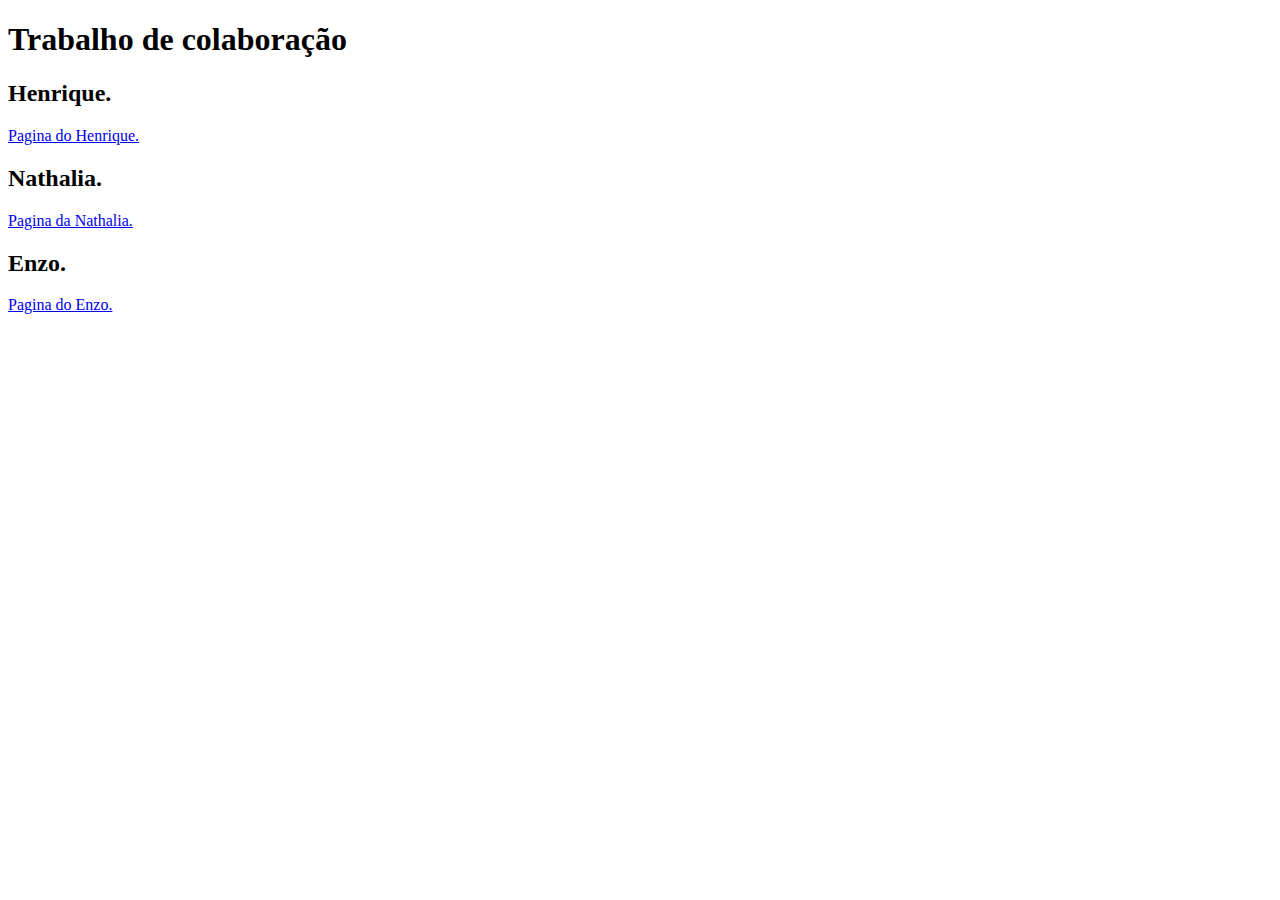
<file: index.html>
<!DOCTYPE html>
<html lang="pt-br">
<head>
    <meta charset="UTF-8">
    <meta name="viewport" content="width=device-width, initial-scale=1.0">
    <title>Document</title>
</head>
<body>
    <h1>Trabalho de colaboração</h1>
    <h2>Henrique.</h2>
    <a href="henrique.html">Pagina do Henrique.</a>
    <h2>Nathalia.</h2>
    <a href="nathalia.html">Pagina da Nathalia.</a>
    <h2>Enzo.</h2>
    <a href="enzo.html">Pagina do Enzo.</a>
</body>
</html>
</file>
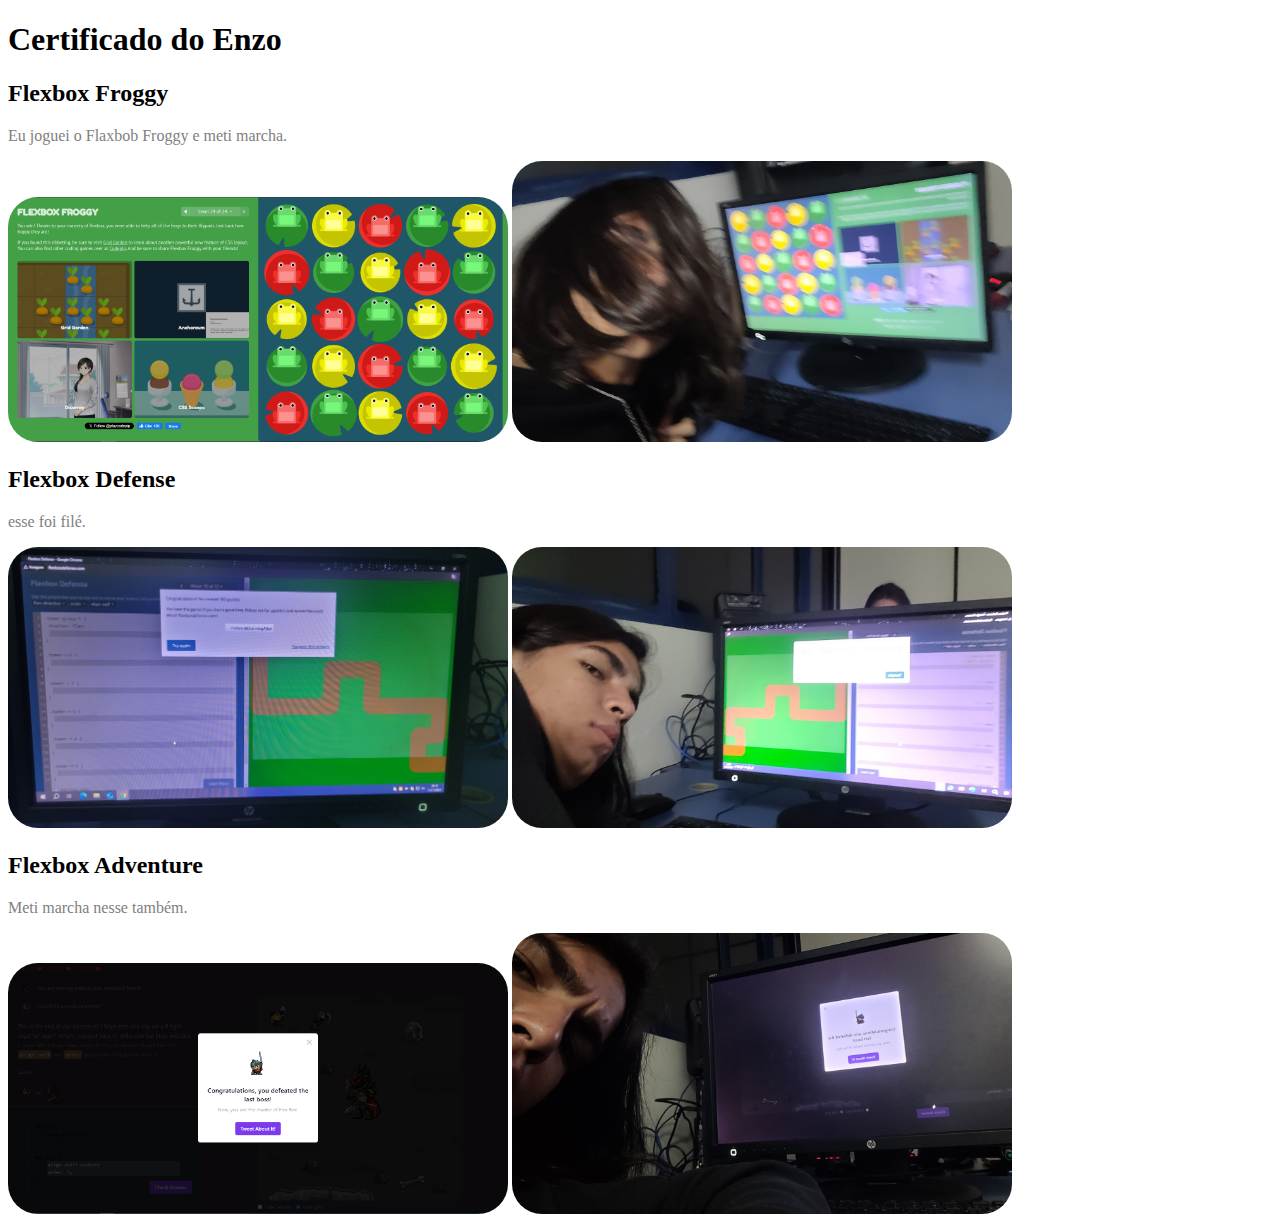
<file: enzo.html>
<!DOCTYPE html>
<html lang="pt-br">
<head>
    <meta charset="UTF-8">
    <meta name="viewport" content="width=device-width, initial-scale=1.0">
    <link rel="stylesheet" href="enzo.css">
    <title>Enzo</title>
</head>
<body>
    <h1>Certificado do Enzo</h1>
    <h2>Flexbox Froggy</h2>
    <p>Eu joguei o Flaxbob Froggy e meti marcha.</p>
    <img src="PrintFlexFroggy.png" alt="Print do froggy">
    <img src="SelfieFlexFroggy.jpg" alt="Selfie do froggy">

    <h2>Flexbox Defense</h2>
    <p>esse foi filé.</p>
    <img src="FlexBoxDefense.jpg" alt="print do defense">
    <img src="selfieFlexBoxDefense.jpg" alt="selfie do flexBoxDefense">

    <h2>Flexbox Adventure</h2>
    <p>Meti marcha nesse também.</p>
    <img src="flexBoxAdventure.png" alt="print do adventure">
    <img src="selfieFlexBoxAdventure.jpg" alt="selfie do adventure">
    
</body>
</html>
</file>
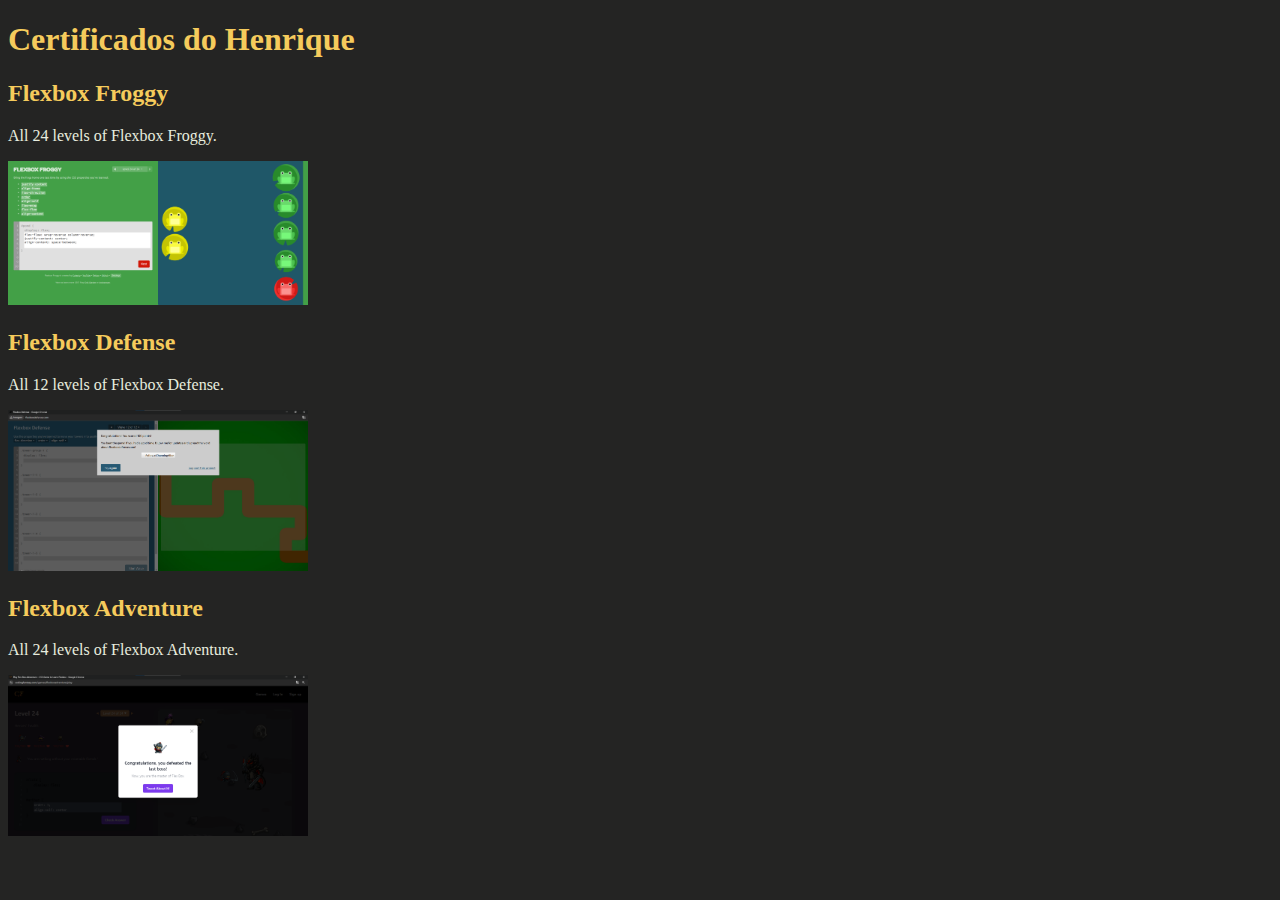
<file: henrique.html>
<!DOCTYPE html>
<html lang="pt-br">
<head>
    <link rel="stylesheet" href="henrique.css">
    <meta charset="UTF-8">
    <meta name="viewport" content="width=device-width, initial-scale=1.0">
    <title>Document</title>
</head>
<body>
    <h1>Certificados do Henrique</h1>
    <h2>Flexbox Froggy</h2>
    <p>All 24 levels of Flexbox Froggy.</p>
    <img src="flexboxfroggy.png" alt="">

    <h2>Flexbox Defense</h2>
    <p>All 12 levels of Flexbox Defense.</p>
    <img src="flexboxtowerdefense.png" alt="">

    <h2>Flexbox Adventure</h2>
    <p>All 24 levels of Flexbox Adventure.</p>
    <img src="flexboxadventure.png" alt="">
</body>
</html>
</file>
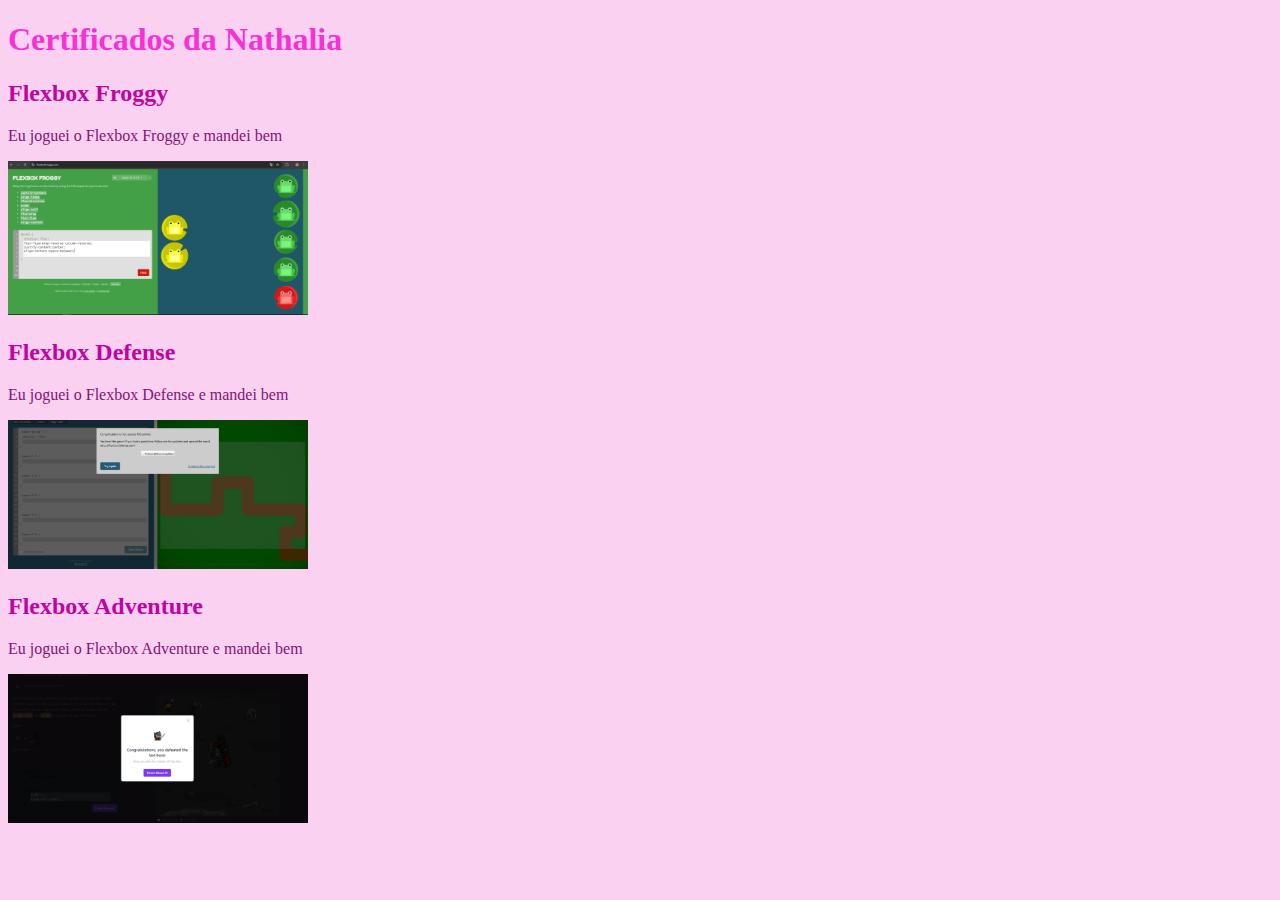
<file: nathalia.html>
<!DOCTYPE html>
<html lang="pt-br">
<head>
    <meta charset="UTF-8">
    <meta name="viewport" content="width=device-width, initial-scale=1.0">
    <link rel="stylesheet" href="nathalia.css">
    <title>Nathalia</title>
</head>
<body>
    <h1>Certificados da Nathalia</h1>
    <h2>Flexbox Froggy</h2>
    <p>Eu joguei o Flexbox Froggy e mandei bem</p>
    <img src="jogosapinho.png" alt="print do Froggy">

    <h2>Flexbox Defense</h2>
    <p>Eu joguei o Flexbox Defense e mandei bem</p>
    <img src="flexDevense.png" alt="print do defense">

    <h2>Flexbox Adventure</h2>
    <p>Eu joguei o Flexbox Adventure e mandei bem</p>
    <img src="jogoDosBonequinhos.png" alt="print Adventure">
</body>
</html>
</file>
<file: enzo.css>
img{
    width: 500px;
    border-radius: 30px;
}

p{
    color: grey;
}
</file>
<file: henrique.css>
body{
    background-color: #242423;
    color: #E8EDDF;
}

img{
width: 300px;
}

h1{
    color: #F5CB5C;
}
h2{
    color: #F5CB5C;
}

h3{
    color: #F5CB5C;
}

h4{
    color: #F5CB5C;
}

a{
    color: #CFDBD5;
}

.icon{
    width: 24px;
}
</file>
<file: nathalia.css>
body{
    background-color: rgb(250, 209, 241);
    color: rgb(133, 18, 117);
}
img{
    width: 300px;
}
h1{
    color: rgb(247, 49, 214);
}
h2{
    color: rgb(192, 4, 161);
}
h3{
    color: rgb(196, 12, 165);
}
</file>
